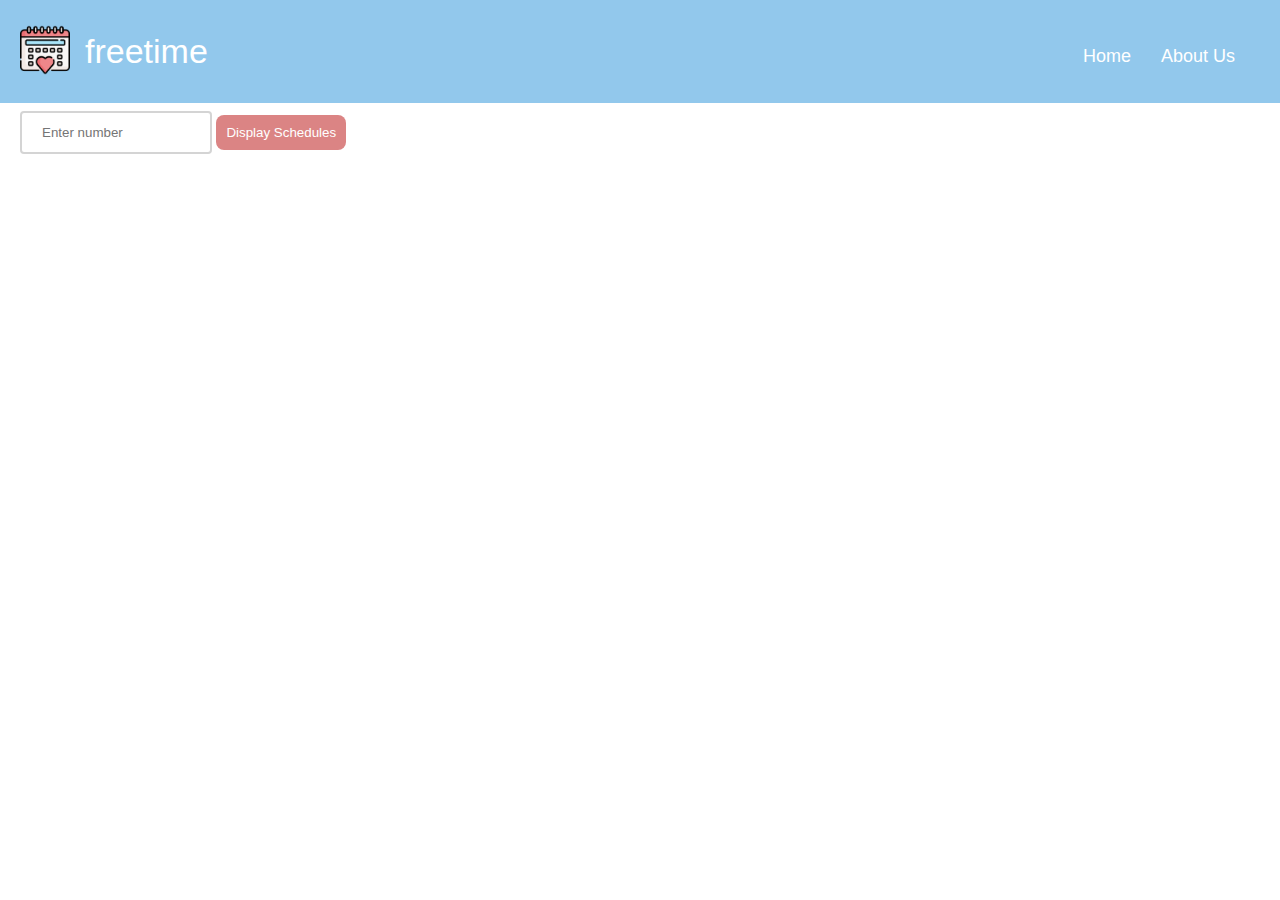
<file: github push/index.html>
<!DOCTYPE html>
<html lang="en">
<head>
    <meta charset="UTF-8">
    <meta name="viewport" content="width=device-width, initial-scale=1.0">
    <title>freetime</title>
    <link rel="stylesheet" href="style.css">
</head>
<body>
    <header>
        <div class="logo-container">
            <img src="calendar.png" alt="Logo">
        </div>
        <div class="header-middle">
            <a class="header-title" href="#schedule">freetime</a>
        </div>
        <nav> <div>
            <ul class="navbar">
                <li><a href="indexmain.html">Home</a></li>
                <li><a href="aboutUs.html">About Us</a></li>
            </ul>
        </nav>
    </div>
    </header>
    </div>
 
    <div class="button">
        <input type="number" id="numSchedules" min="1" placeholder="Enter number ">
        <button id="createTabsBtn" onclick="createTabs()">Display Schedules</button>
        
    </div>

    <div class="button">
        <button id="finalBtn" onclick="calculateAllFree()">Generate Freetime!™</button>

    </div>
    <br>

    <div class="output-stuff">
        <div id="outputContainer-Monday"></div>
        <div id="outputContainer-Tuesday"></div>
        <div id="outputContainer-Wednesday"></div>
        <div id="outputContainer-Thursday"></div>
        <div id="outputContainer-Friday"></div>
        <div id="outputContainer-Saturday"></div>
        <div id="outputContainer-Sunday"></div>
        <div id="tabsContainer"></div>
    </div>

    <div id="myModal" class="modal">
        <div class="modal-content">
            <span class="close">&times;</span>
            
            <form id="eventForm">

                <input type="hidden" id="selectedDay" name="selectedDay" value="">
                <div id="timeDropdownContainer">
                    <label for="timeDropdown1">Select Start Time:</label>
                    <select id="timeDropDown1"></select>

                    <label for="timeDropdown2">Select End Time:</label>
                    <select id="timeDropDown2"></select>
                </div>
                <div class="logo2-container">
                    <img src="alarm.png" alt="Logo">
                </div>
                
                <script>
                    window.onload = function() {
                        populateTimeDropdown('timeDropDown1');
                        populateTimeDropdown('timeDropDown2');
                    };
                    function addTimeDropdowns() {
                        const container = document.getElementById("timeDropdownContainer");
                        
                        const newDropdownsContainer = document.createElement("div");
                        
                        const startTimeLabel = document.createElement("label");
                        startTimeLabel.textContent = "Start Time:";
                        newDropdownsContainer.appendChild(startTimeLabel);
                        
                        const startTimeDropdown = document.createElement("select");
                        startTimeDropdown.className = "timeDropdown";
                        populateTimeOptions(startTimeDropdown);
                        newDropdownsContainer.appendChild(startTimeDropdown);
                        
                        const endTimeLabel = document.createElement("label");
                        endTimeLabel.textContent = "End Time:";
                        newDropdownsContainer.appendChild(endTimeLabel);
                        
                        const endTimeDropdown = document.createElement("select");
                        endTimeDropdown.className = "timeDropdown";
                        populateTimeOptions(endTimeDropdown);
                        newDropdownsContainer.appendChild(endTimeDropdown);
                        
                        container.appendChild(newDropdownsContainer);
                    }
                    function populateTimeDropdown(dropdownId) {
                        const dropdown = document.getElementById(dropdownId);
                        
                        for (let hours = 0; hours < 24; hours++) {
                            for (let minutes = 0; minutes < 60; minutes += 15) {
                                const formattedTime = `${String(hours).padStart(2, '0')}:${String(minutes).padStart(2, '0')}`;
                                const option = document.createElement('option');
                                option.value = formattedTime;
                                option.text = formattedTime;
                                dropdown.add(option);
                            }
                        }
                    }
                </script>

                <label for="eventTitle">Event Title:</label>
                <input type="text" id="eventTitle" name="eventTitle">
                <br><br>
                <input type="submit" name="submitbtn" value="Add Event">
            </form>
        </div>
    </div>
    <script src="script.js"></script>
</body>
</html>
</file>
<file: github push/style.css>
#tabsContainer {
    margin-top: 20px;
    
}
.header-title {
    font-size: 22px;
    margin: 0;
    font-family: 'Monaco', sans-serif; 
}
body {
    margin: 0;
    padding: 0;
    font-family: 'Monaco', sans-serif; 
    
}

header {
    display: flex;
    justify-content: space-between;
    align-items: center;
    background-color: #3498db89;
    color: #fff;
    padding: 20px;
    text-align: center;
}
.header-middle {
    display: flex;
    align-items: center;
    margin-right: auto;
    margin-left: 15px;
}

.header-title {
    font-size: 20px;
    margin: 0;
    font-family: 'Monaco', sans-serif;
    color: #fff;
    text-decoration: none;
}
.logo-container img {
    max-height: 50px; 
}
.logo2-container {
    position: absolute;
    right: 0;
    bottom: 0;
}
.logo2-container img {
    max-height: 100px;
    align-items: right;
}

.navbar {
    list-style-type: none;
    margin-right: 10px;
    padding: 0;
    display: flex;
}

.navbar ul {
    margin-left: auto; 
}

.navbar li {
    margin: 0 15px;
}

.navbar a {
    text-decoration: none;
    color: #fff;
    font-size: 18px;
}

.navbar a:hover {
    border-bottom: 2px solid #fff;
    padding-bottom: 2px;
    color: #fff;
}

.header-title {
    font-size: 34px;
    margin: 0;
}
.logo-container img {
    max-height: 50px; 
}

nav {
    display: flex;
    justify-content: center;
    margin-top: 10px;
}


input[type=number] {
    width: 15%;
    padding: 12px 20px;
    margin: 8px 0;
    margin-left: 20px;
    box-sizing: border-box;
    border: 2px solid rgb(212, 212, 212);
    border-radius: 4px;
  }
  button {
    padding: 10px;
    border: none;
    border-radius: 8px; 
    background-color: #db8484; 
    color: #fff; 
    cursor: pointer;
    transition: background-color 0.3s ease;
    vertical-align: middle; 

}

button:hover {
    background-color: #5a5a5a; 
}
  
.tab {
    position: relative;
    text-align: center;
    margin: 20px;
    padding: 10px;
    width: 300px;
    border: 1px solid #ddd;
    display: inline-block;
    cursor: pointer;
}

.tab-content {
    text-align:left;
    position: absolute;
    left: 0;
    right: 0;
    padding: 10px;
    border: 1px solid #8f4d26;
    border-top: none; 
    background-color: #dfe8ea; 
    z-index: 10;
    display: none;
    transition: height 0.5s ease; 
}
input{
    font-family:'Monaco',sans-serif;
}
.modal {
    display: none; 
    position: fixed; 
    z-index: 1; 
    left: 0;
    top: 0;
    width: 100%; 
    height: 100%; 
    overflow: auto; 
    background-color: rgb(0,0,0); 
    background-color: rgba(0,0,0,0.4); 
    z-index: 20;
}
.open-modal-btn {
    width: 30px; 
    height: 30px; 
    border-radius: 50%; 
    cursor: pointer;
    transition: background-color 0.3s ease;
    padding: 10px;
    border: none;
    font-size: 24px;
    background-color: #4CAF50;
    color: #fff; 
    cursor: pointer;
    transition: background-color 0.3s ease;
    display: flex; 
    align-items: center; 
    justify-content: center; 
}

.open-modal-btn:hover {
    background-color: #648e66; 
}


.modal-content {
    background-color: #ee9191;
    margin: 15% auto; 
    padding: 20px;
    border: 5px solid #888;
    width: 80%; 
    z-index: 20;
}
.modal-content label {
    font-family: 'Monaco', sans-serif;
}
.createTabsBtn {
    background-color: #2ecc71; 
    color: #fff; 
    padding: 35px 35px; 
    border: none;
    border-radius: 15px; 
    cursor: pointer;
    transition: background-color 0.3s ease;
    font-size: 25px;
}

.createTabsBtn:hover {
    background-color: #27ae60; 
}
.close {

    float: right;
    font-size: 28px;
    font-weight: bold;
    padding: 5px;
}

.close:hover,
.close:focus {
    color: #000;
    text-decoration: none;
    cursor: pointer;
} 

#finalBtn {
    display: none;
    margin-left: 20px;
    margin-top: 10px;
  }

.output-stuff {
    margin-left: 25px;
}

.aboutTitle {
    margin-left: 10px;
}

.about-paragraph {
    margin-left: 10px;
}

.aboutusimage {
    justify-content: center;
    margin-left: 198px;
}
</file>
